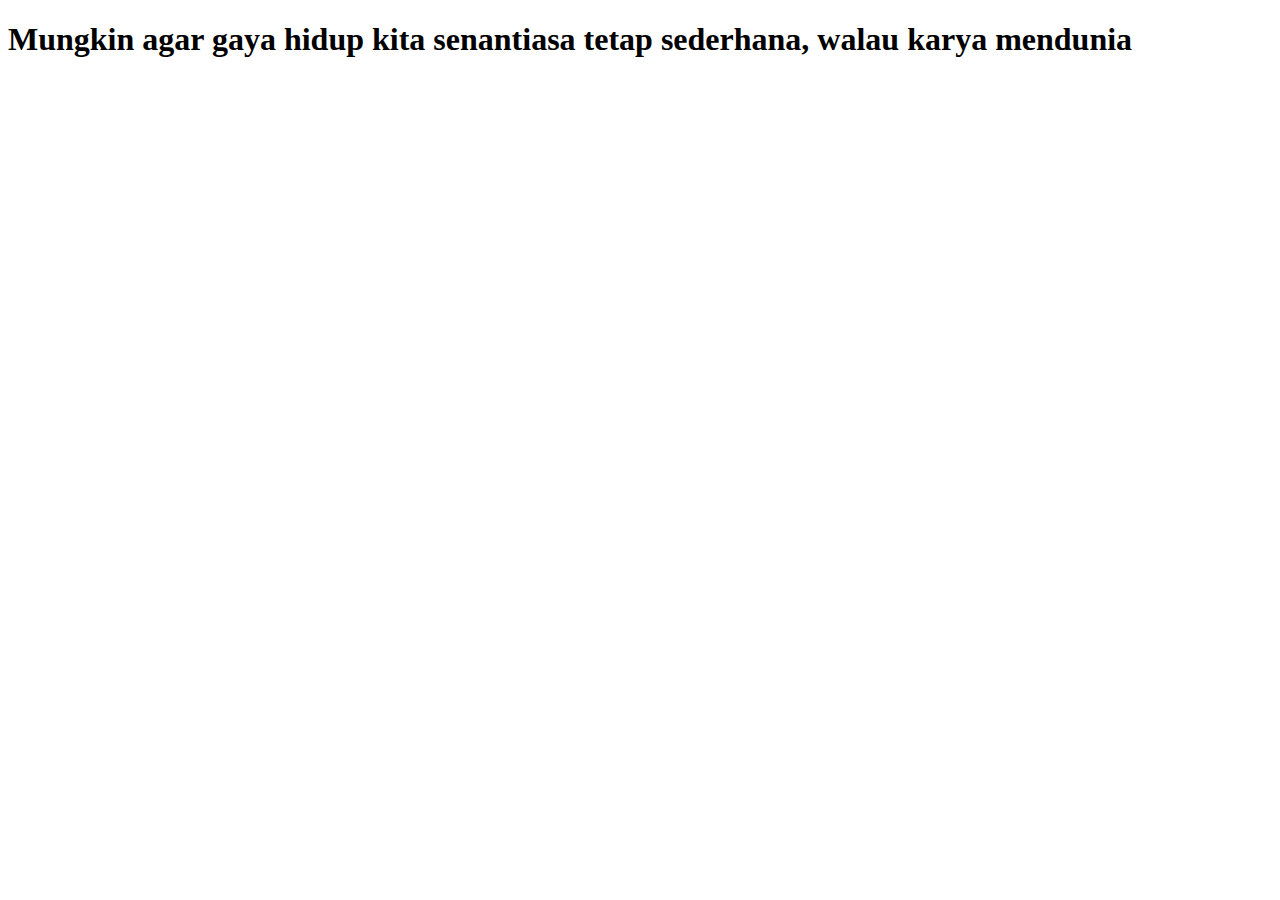
<file: 1/index.html>
<!DOCTYPE html>
<html>
	<head>
		<title>Mengapa web ini begitu sederhana</title>
</head>
	<body>
		<h1>Mungkin agar gaya hidup kita senantiasa tetap sederhana, walau karya mendunia</h1>
	</body>
</html>
</file>
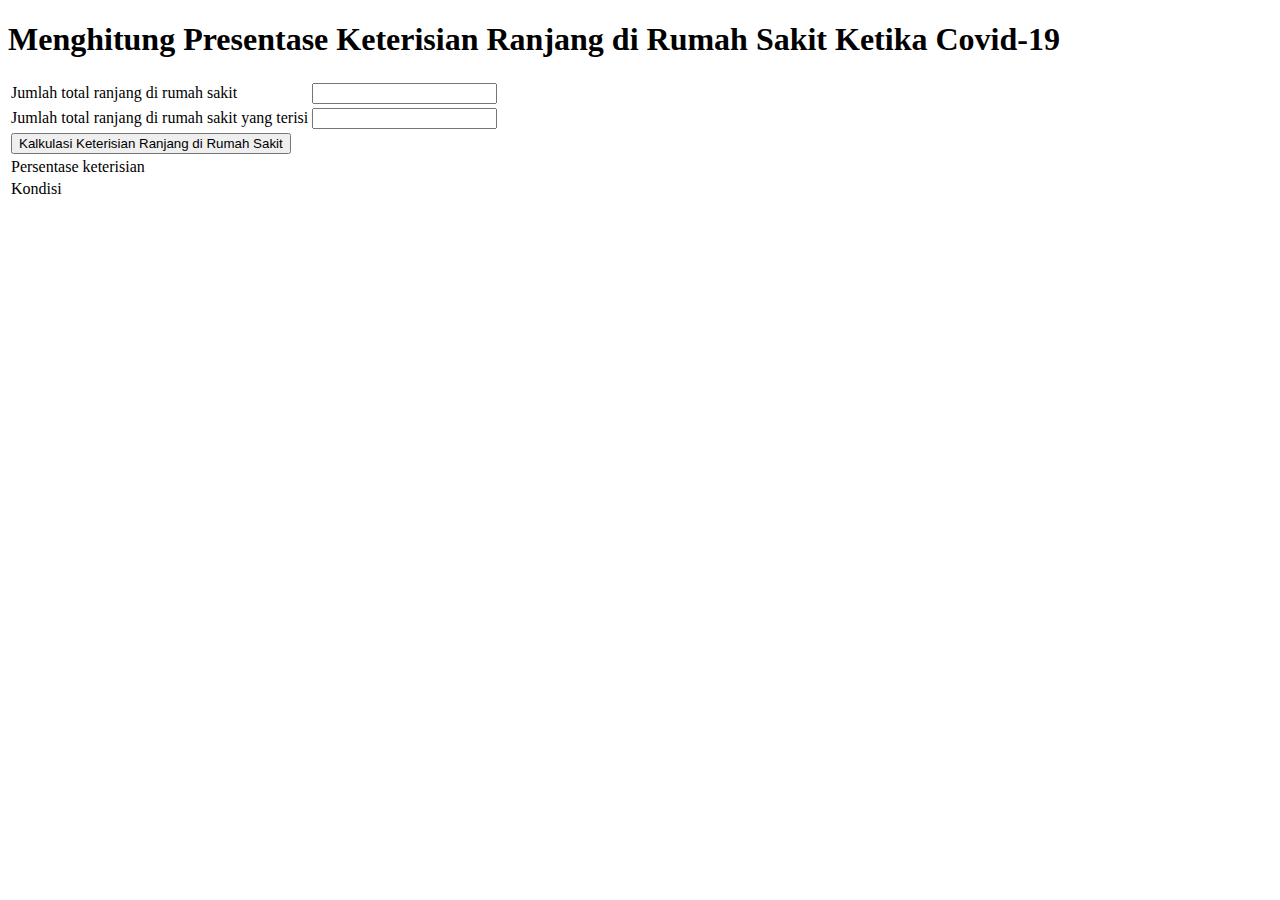
<file: 6/index.html>
<!DOCTYPE html>
<html>
  <head>
    <meta charset="utf-8">
    <meta name="viewport" content="width=device-width">
    <title>Latihan Javascript 1</title>
  </head>
  <body>
    <script>
    //   Membuat function prosesPerhitungan
      function prosesPerhitungan() {
        // menampilkan string di console 
        console.log("Fungsi prosesPerhitungan() dipanggil");

        // memilih nilai dari id input-j (Jumlah total ranjang di rumah sakit)
        var j = document.getElementById("input-j").value;

        // memilih nilai dari id input-t (Jumlah total ranjang di rumah sakit yang terisi)
        var t = document.getElementById("input-t").value;

        // Buat formula untuk menghitung persentase keterisian ranjang (ptj) !
        // Persentase keterisian ranjang = ranjang yang terisi dibagi dengan total ranjang


        var ptj = t / j;

        // menampilkan text melalui output-ptj
        document.getElementById("output-ptj").textContent = ptj + " %";

        /*
            Buat formula untuk menampilkan kondisi keterisian ranjang (k)
            Jika dibawah 30%, kondisi = AMAN
            Jika 30% - 70%, kondisi = WASPADA
            Jika diatas 70%, kondisi = DARURAT
          */
        var k = "";
        if (ptj <= 0.3) {
            k = "AMAN"
        } else if (ptj <= 0.7) {
            k = "WASPADA"
        } else if (ptj > 0.7) {
            k = "DARURAT"
        }

        // menampilkan ketersediaan ranjang (k) melalui it output-k
        document.getElementById("output-k").textContent = k;
      }
    </script>
    <h1>Menghitung Presentase Keterisian Ranjang di Rumah Sakit Ketika Covid-19</h1>
    <form>
      <table>
        <tr>
          <td>Jumlah total ranjang di rumah sakit</td>
          <td><input id="input-j"></td>
        </tr>
        <tr>
          <td>Jumlah total ranjang di rumah sakit yang terisi</td>
          <td><input id="input-t"></td>
        </tr>
        <tr>
          <td colspan="2"><input type="button" id="input-button" value="Kalkulasi Keterisian Ranjang di Rumah Sakit" onclick="prosesPerhitungan()"></td>
        </tr>
        <tr>
          <td>Persentase keterisian</td>
          <td><p id="output-ptj"></p></td>
        </tr>
        <tr>
          <td>Kondisi</td>
          <td><p id="output-k"></p></td>
        </tr>
      </table> 
    </form>
  </body>
</html>
</file>
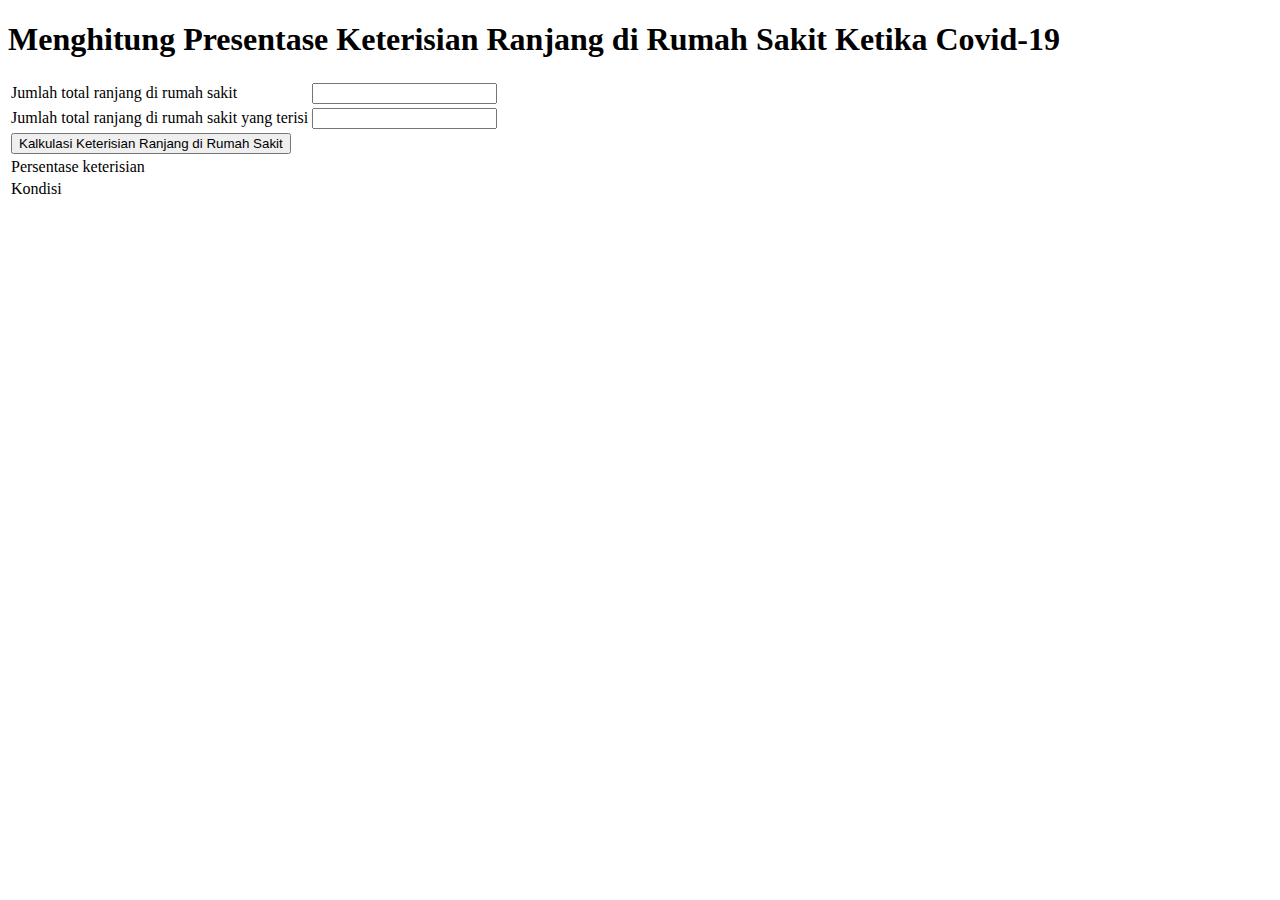
<file: UTS/Persentase.html>
<!DOCTYPE html>
<html>
  <head>
    <meta charset="utf-8">
    <meta name="viewport" content="width=device-width">
    <title>Latihan Javascript 1</title>
  </head>
  <body>
    <script>
    //   Membuat function prosesPerhitungan
      function prosesPerhitungan() {
        // menampilkan string di console 
        console.log("Fungsi prosesPerhitungan() dipanggil");

        // memilih nilai dari id input-j (Jumlah total ranjang di rumah sakit)
        var j = document.getElementById("input-j").value;

        // memilih nilai dari id input-t (Jumlah total ranjang di rumah sakit yang terisi)
        var t = document.getElementById("input-t").value;

        // Buat formula untuk menghitung persentase keterisian ranjang (ptj) !
        // Persentase keterisian ranjang = ranjang yang terisi dibagi dengan total ranjang


        var ptj = t / j;

        // menampilkan text melalui output-ptj
        document.getElementById("output-ptj").textContent = ptj + " %";

        /*
            Buat formula untuk menampilkan kondisi keterisian ranjang (k)
            Jika dibawah 30%, kondisi = AMAN
            Jika 30% - 70%, kondisi = WASPADA
            Jika diatas 70%, kondisi = DARURAT
          */
        var k = "";
        if (ptj <= 0.3) {
            k = "AMAN"
        } else if (ptj <= 0.7) {
            k = "WASPADA"
        } else if (ptj > 0.7) {
            k = "DARURAT"
        }

        // menampilkan ketersediaan ranjang (k) melalui it output-k
        document.getElementById("output-k").textContent = k;
      }
    </script>
    <h1>Menghitung Presentase Keterisian Ranjang di Rumah Sakit Ketika Covid-19</h1>
    <form>
      <table>
        <tr>
          <td>Jumlah total ranjang di rumah sakit</td>
          <td><input id="input-j"></td>
        </tr>
        <tr>
          <td>Jumlah total ranjang di rumah sakit yang terisi</td>
          <td><input id="input-t"></td>
        </tr>
        <tr>
          <td colspan="2"><input type="button" id="input-button" value="Kalkulasi Keterisian Ranjang di Rumah Sakit" onclick="prosesPerhitungan()"></td>
        </tr>
        <tr>
          <td>Persentase keterisian</td>
          <td><p id="output-ptj"></p></td>
        </tr>
        <tr>
          <td>Kondisi</td>
          <td><p id="output-k"></p></td>
        </tr>
      </table> 
    </form>
  </body>
</html>
</file>
